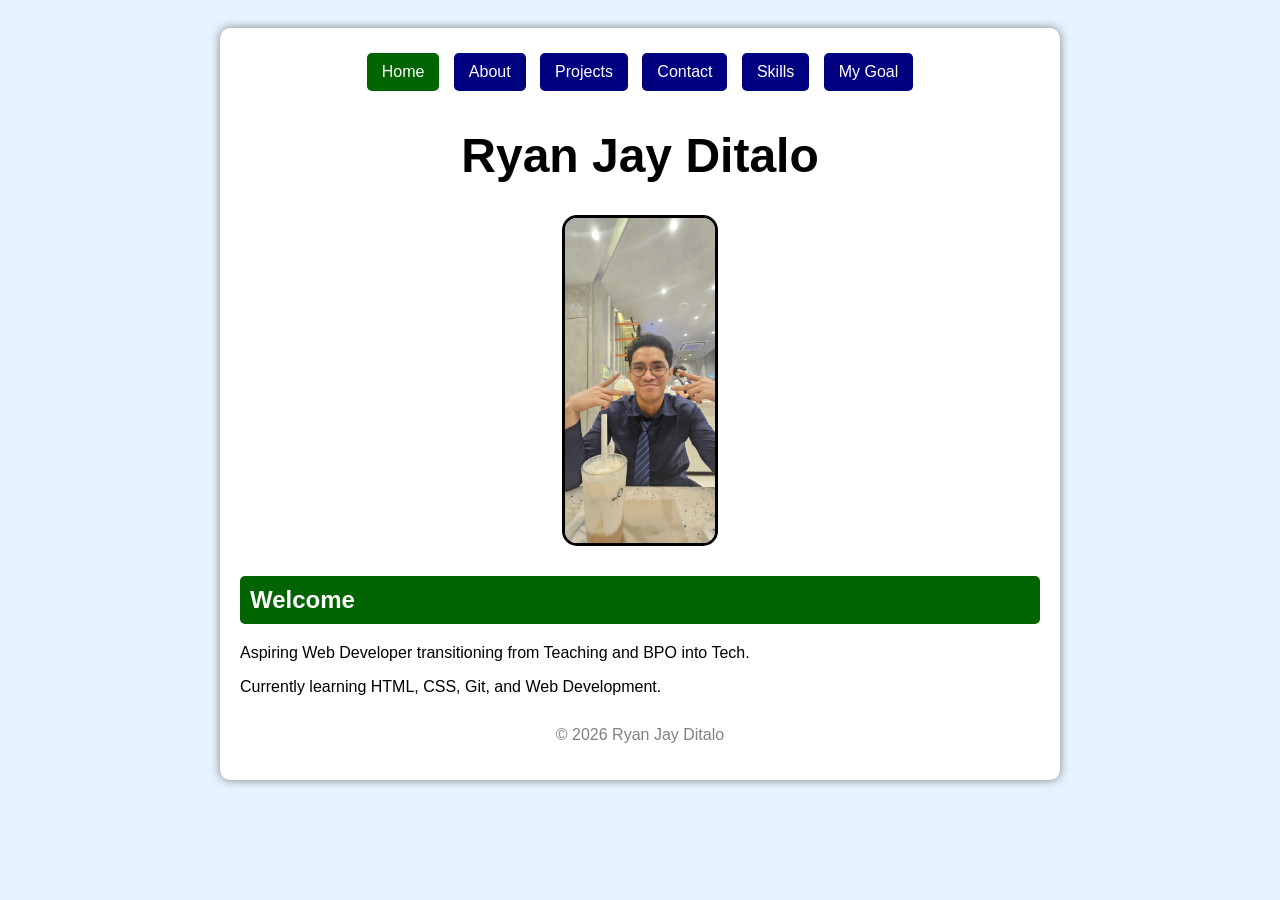
<file: index.html>
<!DOCTYPE html>
<html>
<head>
    <title>Ryan's About Page</title>
    <link rel="stylesheet" href="style.css">
</head>
<body>
    <div class="container">
        <nav>
            <a href="index.html" class="active">Home</a>
            <a href="about.html">About</a>
            <a href="projects.html">Projects</a>
            <a href="contact.html">Contact</a>
            <a href="skills.html">Skills</a>
            <a href="my-goal.html">My Goal</a>
        </nav>
        <h1>Ryan Jay Ditalo</h1>

        <img src="profile.jpg" alt="My Photo" width="150">

        <h2 class="section-title">Welcome</h2>

            <p>
                Aspiring Web Developer transitioning from Teaching and BPO into Tech.
            </p>

            <p>
                Currently learning HTML, CSS, Git, and Web Development.
            </p>

    <footer>
        <p>© 2026 Ryan Jay Ditalo</p>
    </footer>
    </div>
</body>
</html>
</file>
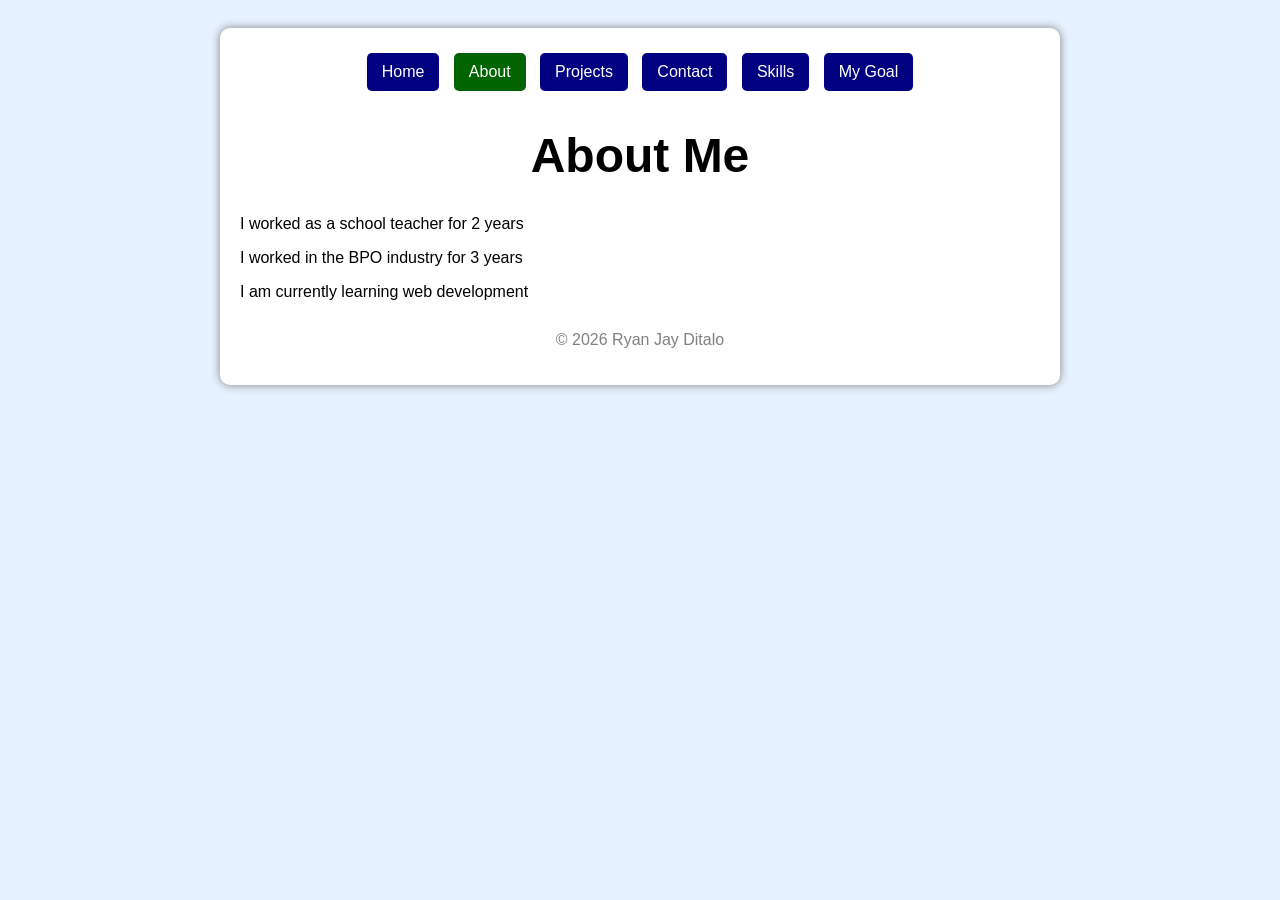
<file: about.html>
<!DOCTYPE html>
<html>
    <head>
        <title>About</title>
        <link rel="stylesheet" href="style.css">
    </head>
    <body>

        <div class="container">

            <nav>
                <a href="index.html">Home</a>
                <a href="about.html" class="active">About</a>
                <a href="projects.html">Projects</a>
                <a href="contact.html">Contact</a>
                <a href="skills.html">Skills</a>
                <a href="my-goal.html">My Goal</a>
            </nav>

            <h1>About Me</h1>

            <p>I worked as a school teacher for 2 years</p>

            <p>I worked in the BPO industry for 3 years</p>

            <p>I am currently learning web development</p>

            <footer>
                <p>© 2026 Ryan Jay Ditalo</p>
            </footer>
        </div>
    </body>
</html>
</file>
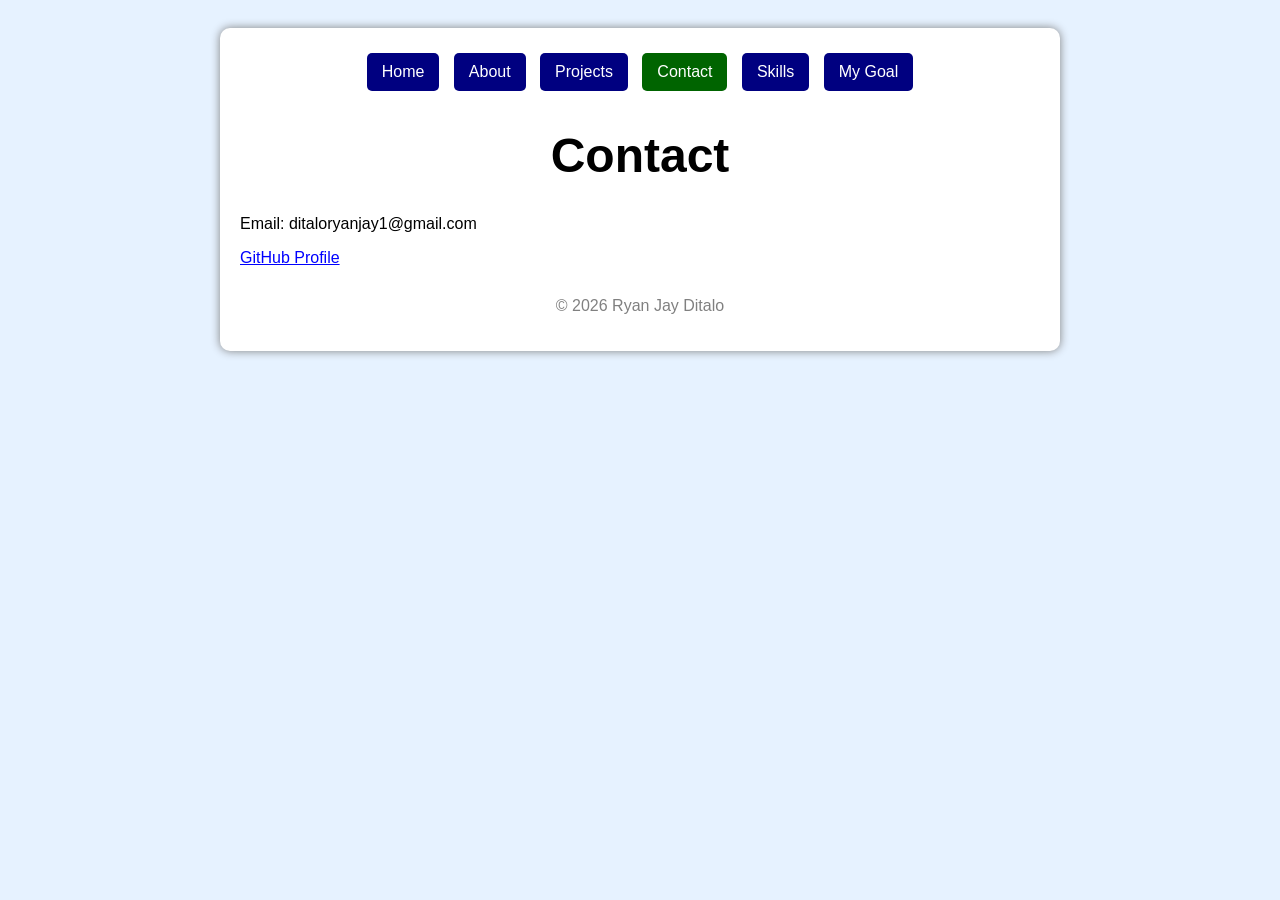
<file: contact.html>
<!DOCTYPE html>
<html>
    <head>
        <title>Contact</title>
        <link rel="stylesheet" href="style.css">
    </head>

    <body>

        <div class="container">
            <nav>
                <a href="index.html">Home</a>
                <a href="about.html">About</a>
                <a href="projects.html">Projects</a>
                <a href="contact.html" class="active">Contact</a>
                <a href="skills.html">Skills</a>
                <a href="my-goal.html">My Goal</a>
            </nav>
        <h1>Contact</h1>

            <p>Email: ditaloryanjay1@gmail.com</p>

            <p>
                <a href="https://github.com/ditaloryanjay1-maker">
                    GitHub Profile
                </a>
            </p>

            <footer>
                <p>© 2026 Ryan Jay Ditalo</p>
            </footer>
        </div>
    </body>
</html>
</file>
<file: style.css>
body {
    background-color: #e6f2ff;
    font-family: Arial, sans-serif;
    padding: 20px;
}
h1 {
    color: black;
    text-align: center;
    font-size: 48px;
    letter-spacing: normal;
    text-transform: capitalize;
}
h2 {
    color: darkgreen;
    margin-top: 30px;
}
img {
    border: 3px solid black;
    display: block;
    margin: auto;
    border-radius: 15px;
}
ul {
    background-color: white;
    padding: 20px;
}
.container {
    max-width: 800px;
    margin: auto;
    background-color: white;
    padding: 20px;
    border-radius: 10px;
    box-shadow: 0 0 10px gray;
}
.section-title {
    background-color: darkgreen;
    color: white;
    padding: 10px;
    border-radius: 5px;
}
nav {
    text-align: center;
    margin-bottom: 20px;
}
nav a {
    text-decoration: none;
    color: white;
    background-color: navy;
    padding: 10px 15px;
    border-radius: 5px;
    margin: 5px;
    display: inline-block;
}
nav a:hover {
    background-color: darkgreen;
    color: white;
}
a {
    color: blue;
}
a:hover {
    color: red;
}
footer {
    text-align: center;
    margin-top: 30px;
    color: gray;
}
.active {
    background-color: darkgreen;
}
</file>
